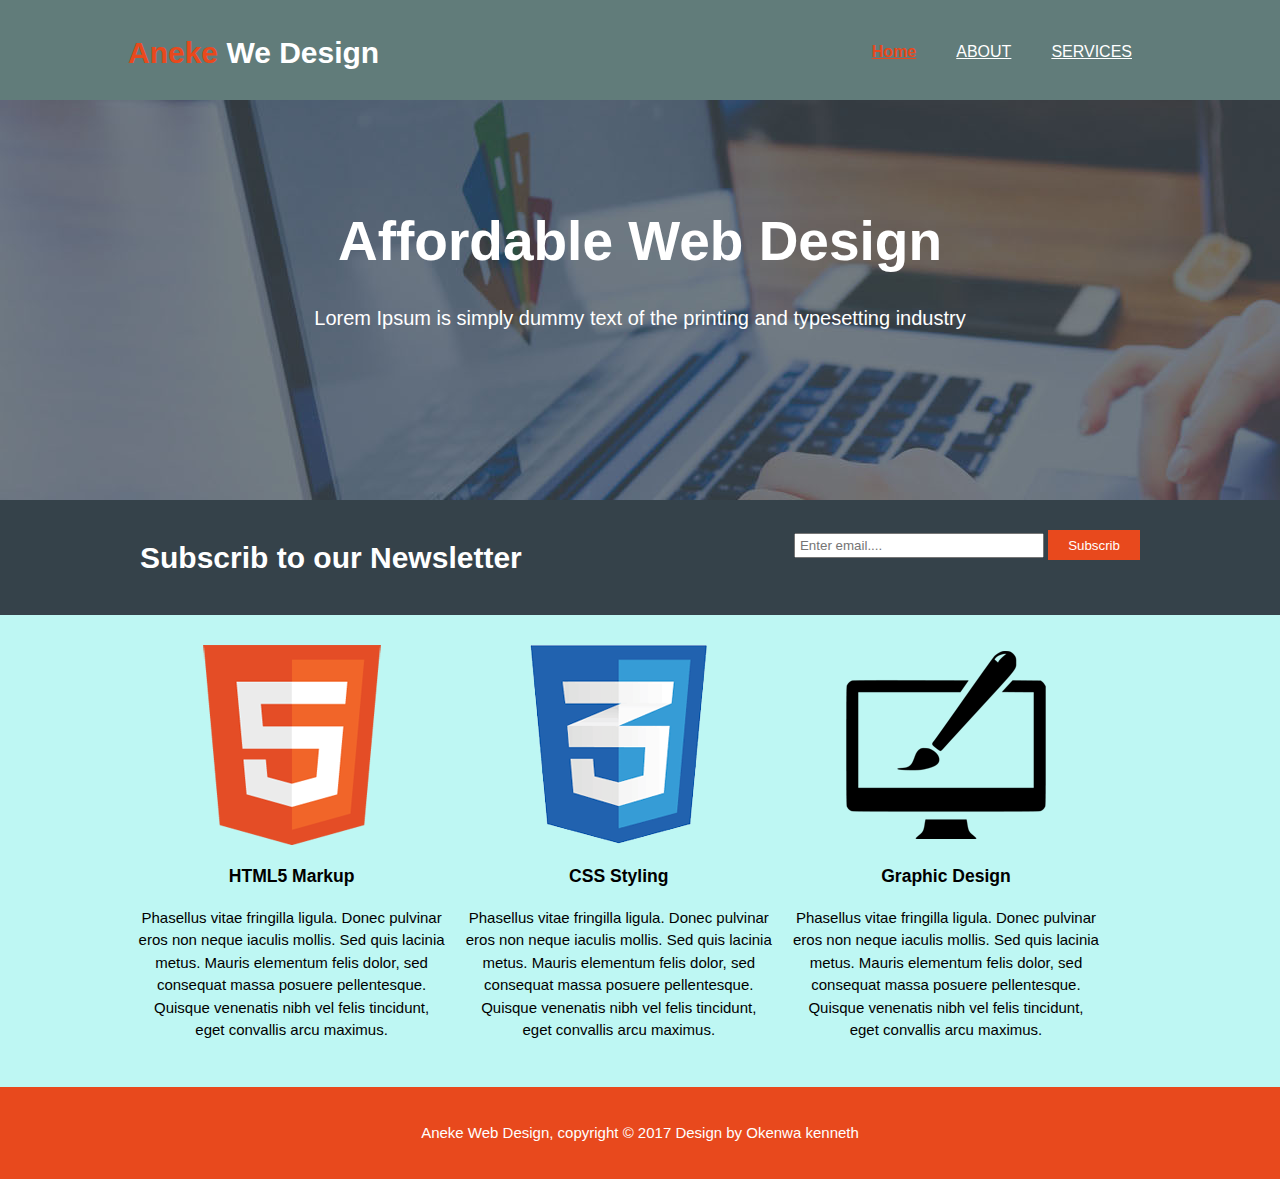
<file: index.html>
<doctype! html>
<!DOCTYPE html>
<html>
<head>

	<meta charset="utf-8">
	<mwta name="viewpoint" content="width-device-width">
	<meta name="description" content="Affordable and professional Web Design">
	<meta name="keywords" content="Web Design, Affordable Web Design, professional Web Design">
	<meta name="Author" content="Okenwa kenneth">
	<title>Aneke Web Design | Welcome</title>
	<link rel="stylesheet" type="text/css" href="./css/style.css">


</head>
<body>
  <header>
  	<div class="container">
  	  <div id="branding">
  	  <h1><span class="highlight">Aneke</span> We Design</h1>	
  	  </div>
  	  <nav>
  	  	<ul>
  	  		<li class="current"><a href="index.html">Home</a></li>
  	  		<li><a href="ABOUT.html">ABOUT</a></li>
  	  		<li><a href="SERVICES.html">SERVICES</a></li>
  	  	</ul> 
  	  </nav>
  	</div>
  </header>

<section id="showcase">
	<div class="container">
		<h1>Affordable Web Design</h1>
		<p>Lorem Ipsum is simply dummy text of the printing and typesetting industry</p>
	</div>
</section>

<section id="Newsletter">
	<div class="container">
		<h1>Subscrib to our Newsletter</h1>
		<form>
			<input type="email" placeholder="Enter email....">
			<button type="Submit" class="button_1">Subscrib</button>
		</form>	
	</div>	
</section>

<section id="boxes">
  <div class="container">
  	<div class="box">
  		<img src="./image/logo_html.png">
  		<h3>HTML5 Markup</h3>
  		<p>Phasellus vitae fringilla ligula. Donec pulvinar eros non neque iaculis mollis. Sed quis lacinia metus. Mauris elementum felis dolor, sed consequat massa posuere pellentesque. Quisque venenatis nibh vel felis tincidunt, eget convallis arcu maximus.</p>
  	</div>
  	<div class="box">
  		<img src="./image/logo_css.png">
  		<h3>CSS Styling</h3>
  		<p>Phasellus vitae fringilla ligula. Donec pulvinar eros non neque iaculis mollis. Sed quis lacinia metus. Mauris elementum felis dolor, sed consequat massa posuere pellentesque. Quisque venenatis nibh vel felis tincidunt, eget convallis arcu maximus.</p>
  	</div>
  	<div class="box">
  		<img src="./image/logo_brush.png">
  		<h3>Graphic Design</h3>
  		<p>Phasellus vitae fringilla ligula. Donec pulvinar eros non neque iaculis mollis. Sed quis lacinia metus. Mauris elementum felis dolor, sed consequat massa posuere pellentesque. Quisque venenatis nibh vel felis tincidunt, eget convallis arcu maximus.</p>
  	</div>
  </div>
</section>

<footer>
	<p>Aneke Web Design, copyright &copy; 2017 Design by Okenwa kenneth</p>
</footer>
</body>
</html>
</file>
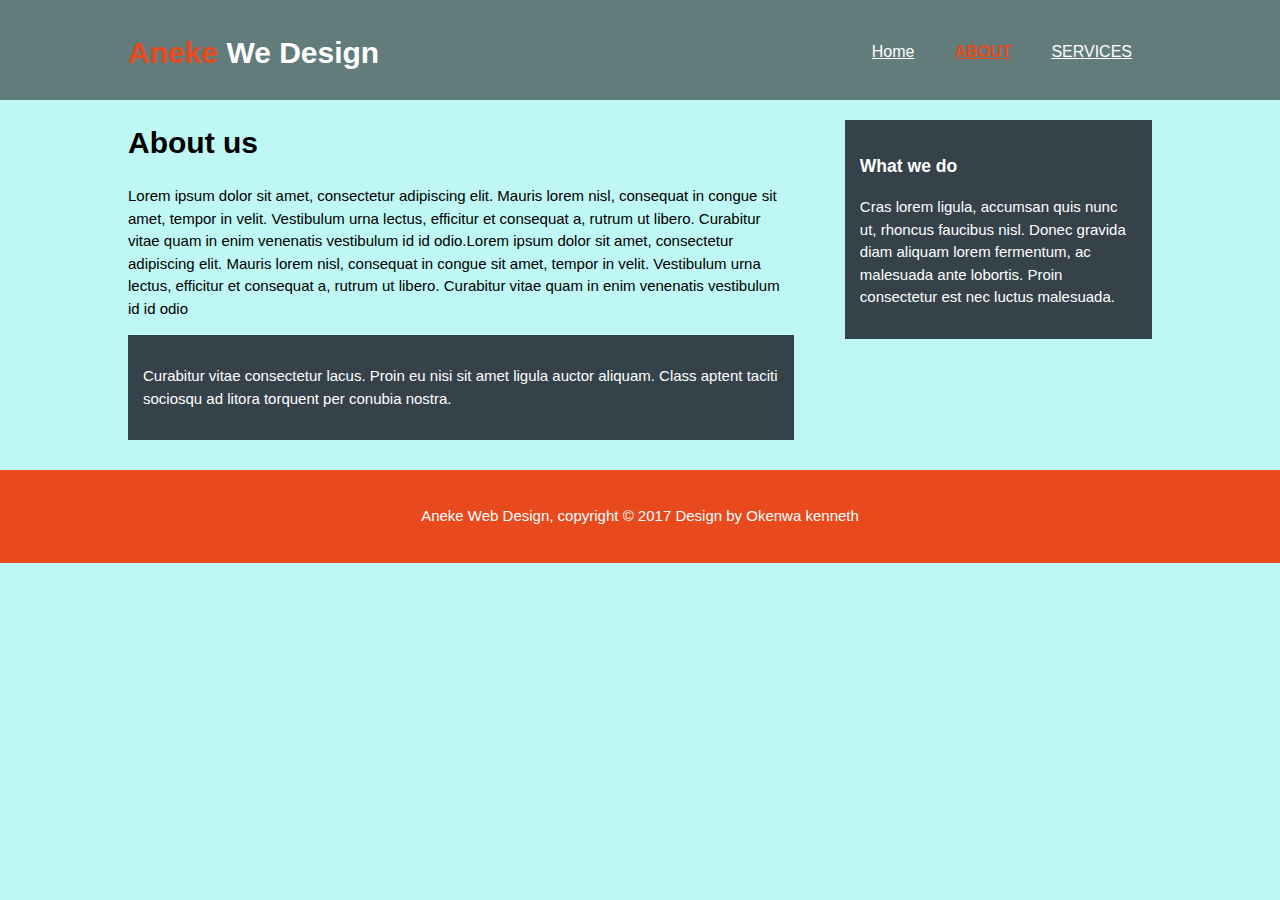
<file: About.html>
<doctype! html>
<!DOCTYPE html>
<html>
<head>

	<meta charset="utf-8">
	<mwta name="viewpoint" content="width-device-width">
	<meta name="description" content="Affordable and professional Web Design">
	<meta name="keywords" content="Web Design, Affordable Web Design, professional Web Design">
	<meta name="Author" content="Okenwa kenneth">
	<title>Aneke Web Design | About</title>
	<link rel="stylesheet" type="text/css" href="./css/style.css">


</head>
<body>
  <header>
  	<div class="container">
  	  <div id="branding">
  	  <h1><span class="highlight">Aneke</span> We Design</h1>	
  	  </div>
  	  <nav>
  	  	<ul>
  	  		<li><a href="index.html">Home</a></li>
  	  		<li class="current"><a href="ABOUT.html">ABOUT</a></li>
  	  		<li><a href="SERVICES.html">SERVICES</a></li>
  	  	</ul> 
  	  </nav>
  	</div>
  </header>

<section id="main">
	<div class="container">
    <article id="main-col">
      <h1 class="page-title">About us</h1>
      <p>Lorem ipsum dolor sit amet, consectetur adipiscing elit. Mauris lorem nisl, consequat in congue sit amet, tempor in velit. Vestibulum urna lectus, efficitur et consequat a, rutrum ut libero. Curabitur vitae quam in enim venenatis vestibulum id id odio.Lorem ipsum dolor sit amet, consectetur adipiscing elit. Mauris lorem nisl, consequat in congue sit amet, tempor in velit. Vestibulum urna lectus, efficitur et consequat a, rutrum ut libero. Curabitur vitae quam in enim venenatis vestibulum id id odio</p>
      <div class="dark">
      <p> Curabitur vitae consectetur lacus. Proin eu nisi sit amet ligula auctor aliquam. Class aptent taciti sociosqu ad litora torquent per conubia nostra.</p>
    </div>
    </article>

    <aside id="sidebar">
      <div class="dark">
      <h3>What we do</h3>
      <p>Cras lorem ligula, accumsan quis nunc ut, rhoncus faucibus nisl. Donec gravida diam aliquam lorem fermentum, ac malesuada ante lobortis. Proin consectetur est nec luctus malesuada.</p>
    </div>
    </aside>
	</div>
</section>

<footer>
	<p>Aneke Web Design, copyright &copy; 2017 Design by Okenwa kenneth</p>
</footer>
</body>
</html>
</file>
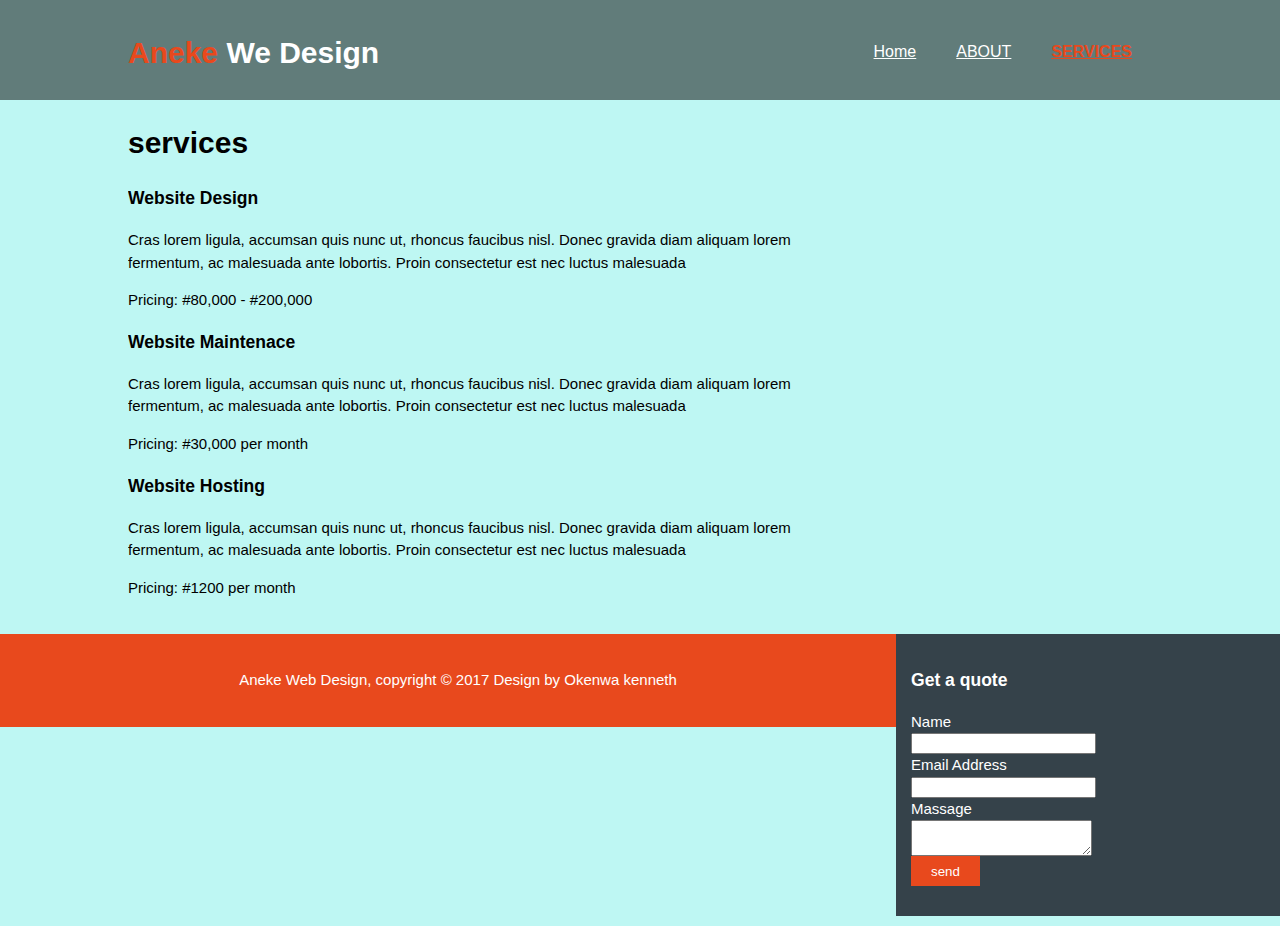
<file: service.html>
<doctype! html>
<!DOCTYPE html>
<html>
<head>

  <meta charset="utf-8">
  <mwta name="viewpoint" content="width-device-width">
  <meta name="description" content="Affordable and professional Web Design">
  <meta name="keywords" content="Web Design, Affordable Web Design, professional Web Design">
  <meta name="Author" content="Okenwa kenneth">
  <title>Aneke Web Design | services</title>
  <link rel="stylesheet" type="text/css" href="./css/style.css">


</head>
<body>
  <header>
    <div class="container">
      <div id="branding">
      <h1><span class="highlight">Aneke</span> We Design</h1> 
      </div>
      <nav>
        <ul>
          <li><a href="index.html">Home</a></li>
          <li><a href="ABOUT.html">ABOUT</a></li>
          <li class="current"><a href="SERVICES.html">SERVICES</a></li>
        </ul> 
      </nav>
    </div>
  </header>

<section id="main">
  <div class="container">
    <article id="main-col">
      <h1 class="page-title">services</h1>
      <ul class="services">
        <li>
          <h3>Website Design</h3>
          <p>Cras lorem ligula, accumsan quis nunc ut, rhoncus faucibus nisl. Donec gravida diam aliquam lorem fermentum, ac malesuada ante lobortis. Proin consectetur est nec luctus malesuada</p>
          <p>Pricing: #80,000 - #200,000</p>
        </li>
        <li>
          <h3>Website Maintenace</h3>
          <p>Cras lorem ligula, accumsan quis nunc ut, rhoncus faucibus nisl. Donec gravida diam aliquam lorem fermentum, ac malesuada ante lobortis. Proin consectetur est nec luctus malesuada</p>
          <p>Pricing: #30,000 per month</p>
        </li>
        <li>
          <h3>Website Hosting</h3>
          <p>Cras lorem ligula, accumsan quis nunc ut, rhoncus faucibus nisl. Donec gravida diam aliquam lorem fermentum, ac malesuada ante lobortis. Proin consectetur est nec luctus malesuada</p>
          <p>Pricing: #1200 per month</p>
        </li>
      </ul>
    </div>
    </article>
    
    <aside id="sidebar">
      <div class="dark">
      <h3>Get a quote</h3>
      <form>
        <div>
          <label>Name</label><br>
          <input type="text" name="Name">
        </div>
        <div>
         <label>Email Address</label><br>
          <input type="Email" name="Email Address">
        </div>
        <div>
          <label>Massage</label><br>
          <textarea name="Message"></textarea>
        </div>
        <button class="button_1" type="submit">send</button>
      </form>
    </div>
    </aside>
  </div>
</section>

<footer>
  <p>Aneke Web Design, copyright &copy; 2017 Design by Okenwa kenneth</p>
</footer>
</body>
</html>
</file>
<file: css/style.css>
body{
	font-family: Arial, sans-serif,helvetica;
    font-size: 15px;
    line-height: 1.5;
    padding: 0;
    margin: 0;
    background-color: #BEF7F3;
}

/*global*/
.container{
	width:80%;
	margin: auto;
	overflow: hidden;

}


ul{
	margin: 0;
	padding: 0;
}

.button_1{
	height: 30px;
	background: #e8491d;
	border:0;
	padding-right:20px;
	padding-left: 20px;
	color: #ffffff;
}

.dark{
	padding: 15px;
	background:#35424A;
	color: #ffffff;
	margin-top: 10px;
	margin-bottom: 10px;

}

/* header*/

header{
	background: #617C7A;
	color: #ffffff;
	padding-top: 30px;
	min-height: 70px;
	border-bottom: ##e8491d 3px solid;
}

header a{
    color: #ffffff;
    text-transform: none;
    text-decoration: uppercase;
    font-size: 16px;
}

header li{
	float:left;
	display: inline;
	padding: 0 20px 0 20px;
}

header #branding{
	float: left;
}

header #branding h1{
	margin: 0;
}

header nav{
	float: right;
	margin-top: 10px;
}

header .highlight, header .current a{
	color: #e8491d;
	font-weight: bold;
}

header a:hover{
	color: #cccccc;
	font-weight: bold;
}

/* showcase */

#showcase{
	min-height: 400px;
	background:url('../image/showcase.jpg') no-repeat 0 -400px;
	text-align: center;
	color: #ffffff;

}

#showcase h1{
	margin-top: 100px;
	font-size: 55px;
	margin-bottom: 10px;
}

#showcase p{
	font-size: 20px;
}


/* newsletter*/

#newsletter{
	padding: 15px;
	color: #ffffff;
	background: #35424A;

}

#newsletter h1{
  float: left;
}

#newsletter form{
	float: right;
	margin-top: 15px;
}

#newsletter input[type="email"]{
	padding: 4px;
	height: 25px;
	width: 250px;
}

/*boxes */

#boxes{
	margin-top:20px;
}

#boxes .box{
	float:left;
	text-align: center;
	width:30%;
	padding:10px;
}

}
#boxes .box img{
	width:50px;
}

/* sidebar */

aside#sidebar{ 
	float: right;
	width:30%;
	margin-top:10px; 
}

aside#sidebar .quote input, aside#sidebar .quote textarea{
	width: 90%;
	width: 65%;
}

/* maincol*/

article#main-col{
	float: left;
	width: 65%;
}

/* services */

ul#services li{
	list-style: none;
	padding: 20px;
	border:#cccccc solid 1px;
	margin-bottom: 5px;
	background: #e6e6e6;
}

footer{
	padding: 20px;
	margin-top: 20px;
	color: #ffffff;
	background-color: #e8491d;
	text-align: center;
}

/* media queries */

@media(max-width: 760px){
	header #branding,
	header nav,
	header nav li,
    #newsletter form,
    #boxes .box,
    article#main-col,
    aside#sidebar,
	{
		float: none;
		text-align: center;
		width: 100%
	}

	header{
		padding-bottom: 20px;
	}

	#showcase h1{
		margin-top: 40px;
	}

	#newsletter button{
		display: block;
		width: 100%;
	}

	#newsletter form input[type="email"], .quote input, .quote textarea{
		width: 100%;
		margin-bottom: 5px;

	}


}
</file>
